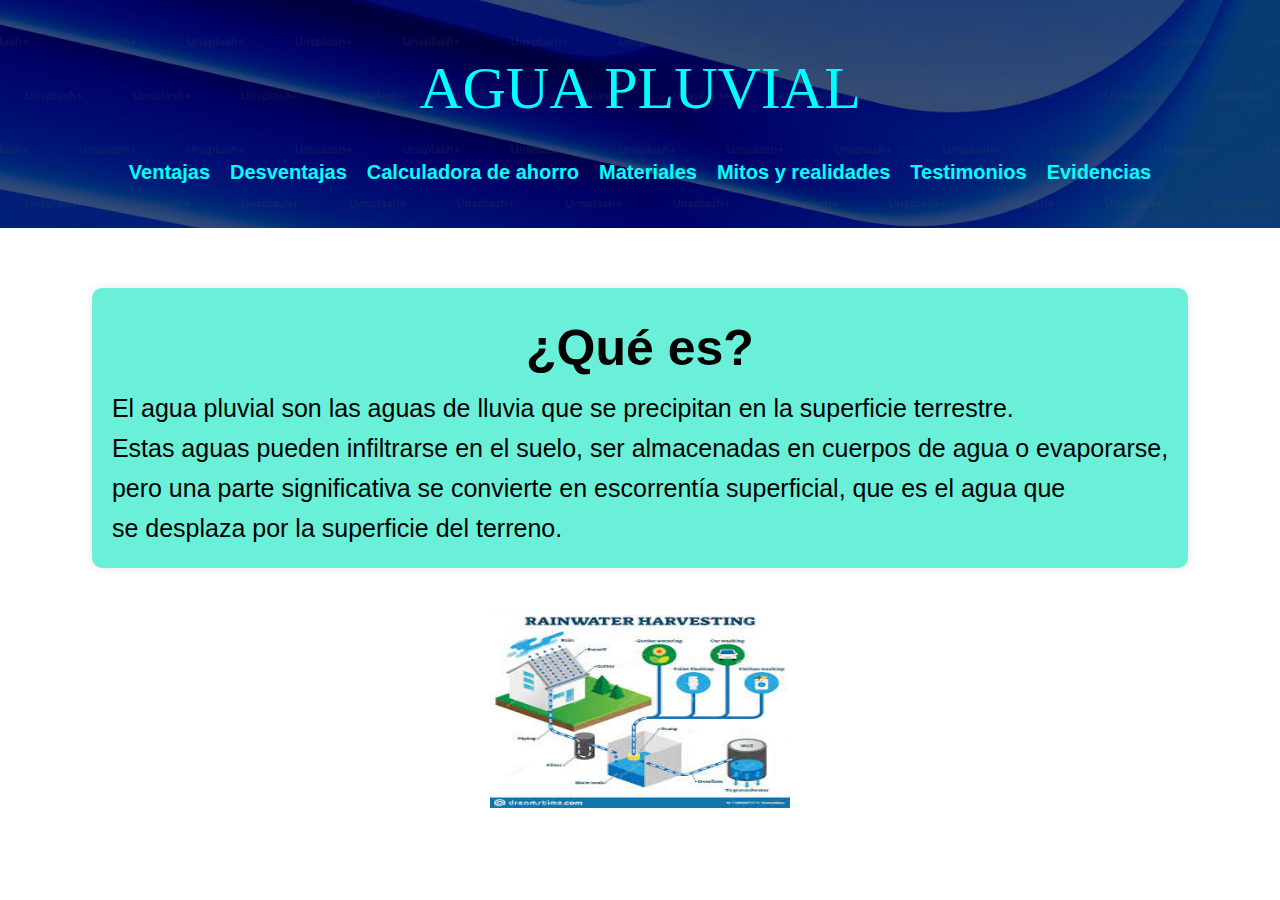
<file: index.html>
<!DOCTYPE html>
<html lang="en">
<head>
  <meta charset="UTF-8" />
  <meta name="viewport" content="width=device-width, initial-scale=1.0"/>
  <title>Proyecto integrador</title>
  <link rel="stylesheet" href="index.css" />
</head>
<body>
  <header>
    <div class="logo">AGUA PLUVIAL</div>
    <nav>
      <ul>
        <li><a href="ventajas.html">Ventajas</a></li>
        <li><a href="desventajas.html">Desventajas</a></li>
        <li><a href="ahorro.php">Calculadora de ahorro</a></li>
        <li><a href="presupuesto.php">Materiales</a></li>
        <li><a href="mitos.html">Mitos y realidades</a></li>
        <li><a href="testimonio.php">Testimonios</a></li>
        <li><a href="evidencias.php">Evidencias</a></li>
      </ul>
    </nav>
  </header>

  <main>
    <div>
      <section id="home">
        <h1 class="que">¿Qué es?</h1>
        <p class="definicion">
          El agua pluvial son las aguas de lluvia que se precipitan en la superficie terrestre. <br>
          Estas aguas pueden infiltrarse en el suelo, ser almacenadas en cuerpos de agua o evaporarse, <br>
          pero una parte significativa se convierte en escorrentía superficial, que es el agua que <br>
          se desplaza por la superficie del terreno. 
        </p>
      </section>
      <img src="images.jfif" alt="Imagen sobre agua pluvial" />
    </div>
  </main>
  <script>
        const menumobile = document.getElementById("mobile");
        const navbar = document.getElementById("navbar");
        menumobile.addEventListener('click', () =>{
            navbar.classList.toggle('active');
            menumobile.addEventListener("click", function () {
                menu.classList.toggle("active");
            });
        });
    </script>
</body>
</html>
</file>
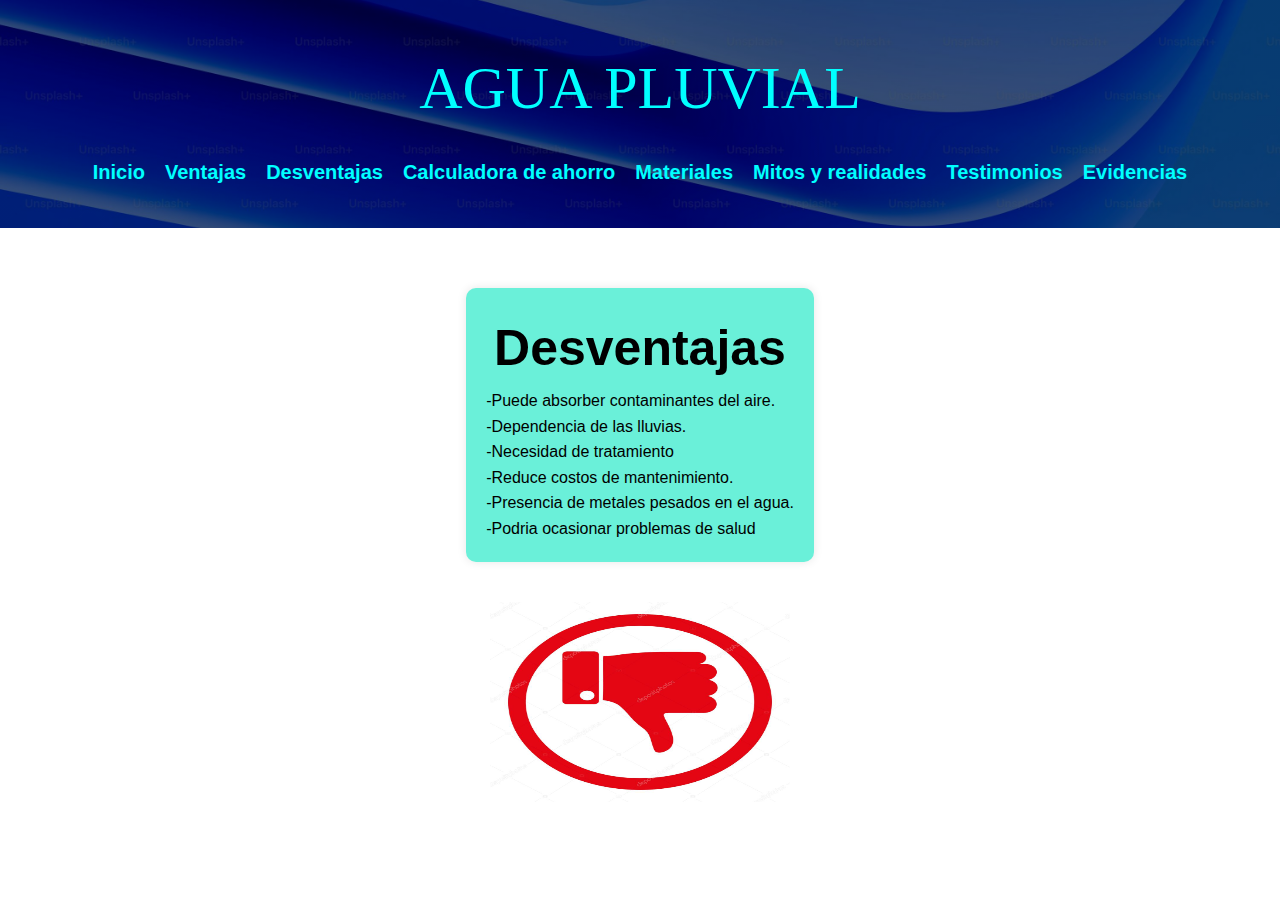
<file: desventajas.html>
<!DOCTYPE html>
<html lang="en">
<head>
    <meta charset="UTF-8">
    <meta name="viewport" content="width=device-width, initial-scale=1.0">
    <title>Proyecto integrador</title>
    <link rel="stylesheet" href="index.css">
</head>
<body>
    <header>
        <div class="logo">AGUA PLUVIAL</div>
    <div class="menu" id="mobile">
        <span class="bar"></span>
        <span class="bar"></span>
        <span class="bar"></span>
        <span class="bar"></span>
    </div>
    <nav class="navbar" id="navbar">
        <ul>
            <li><a href="index.html">Inicio</a></li>
        <li><a href="ventajas.html">Ventajas</a></li>
        <li><a href="desventajas.html">Desventajas</a></li>
        <li><a href="ahorro.php">Calculadora de ahorro</a></li>
        <li><a href="presupuesto.php">Materiales</a></li>
        <li><a href="mitos.html">Mitos y realidades</a></li>
        <li><a href="testimonio.php">Testimonios</a></li>
        <li><a href="evidencias.php">Evidencias</a></li>
    </ul>
    </nav>
    </header>
    <main>
        <sector>
            <section id="home">
                <h1 class="que">Desventajas</h1>
    <p>-Puede absorber contaminantes del aire.</p>
    <p>-Dependencia de las lluvias.</p>
    <p>-Necesidad de tratamiento</p>
    <p>-Reduce costos de mantenimiento.</p>
    <p>-Presencia de metales pesados en el agua.</p>
    <p>-Podria ocasionar problemas de salud</p>
            </section>
            <img src="desventajas.jpg" alt="" width="300" height="200">
        </sector>
    </main>
    
    <script>
        const menumobile = document.getElementById("mobile");
        const navbar = document.getElementById("navbar");
        menumobile.addEventListener('click', () =>{
            navbar.classList.toggle('active');
            menumobile.addEventListener("click", function () {
                menu.classList.toggle("active");
            });
        });
    </script>
</body>
</html>
</file>
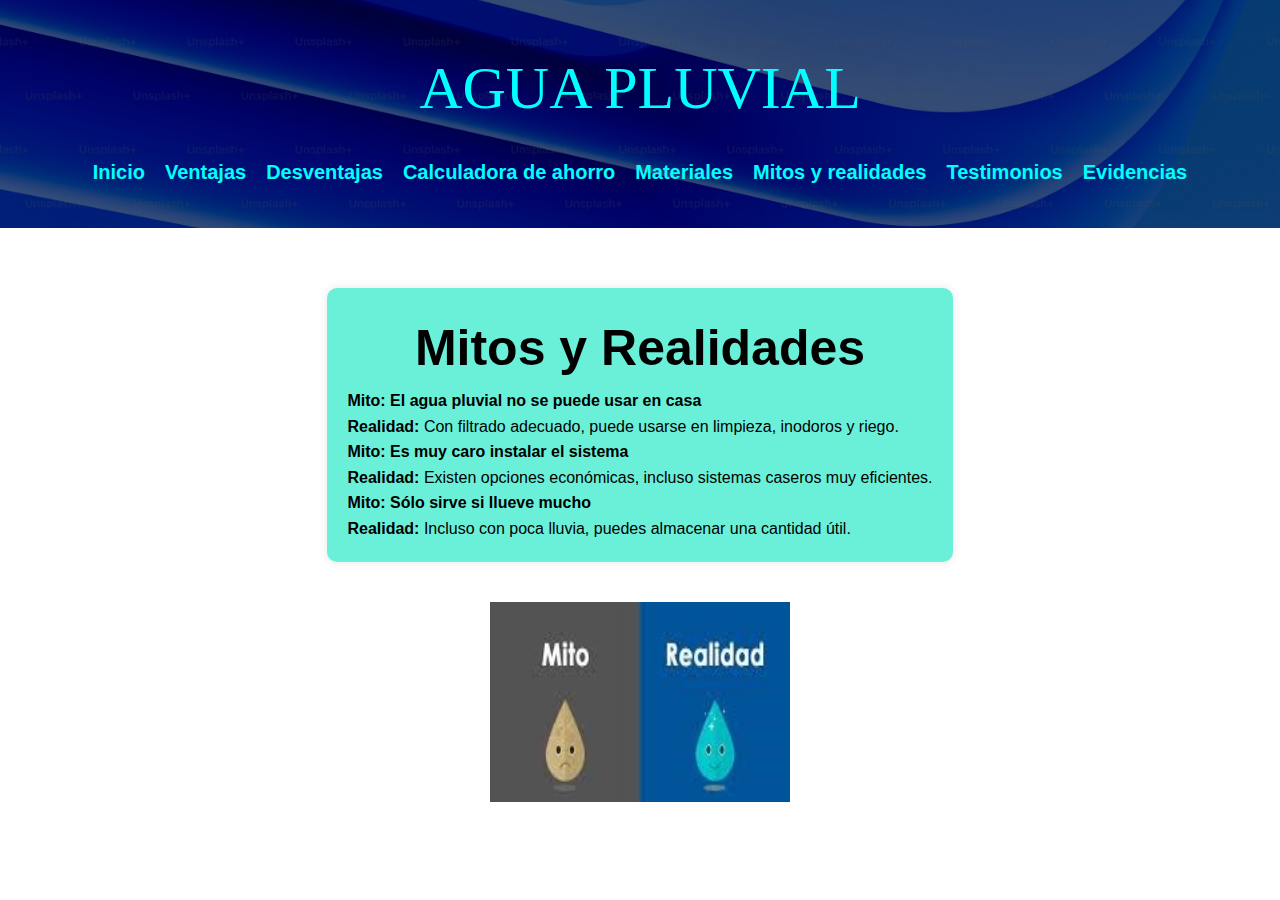
<file: mitos.html>
<!DOCTYPE html>
<html lang="en">
<head>
    <meta charset="UTF-8">
    <meta name="viewport" content="width=device-width, initial-scale=1.0">
    <title>Proyecto integrador</title>
    <link rel="stylesheet" href="index.css">
</head>
<body>
    <header>
        <div class="logo">AGUA PLUVIAL</div>
    <div class="menu" id="mobile">
        <span class="bar"></span>
        <span class="bar"></span>
        <span class="bar"></span>
        <span class="bar"></span>
        <span class="bar"></span>
        <span class="bar"></span>
    </div>
    <nav class="navbar" id="navbar">
        <ul>
        <li><a href="index.html">Inicio</a></li>
        <li><a href="ventajas.html">Ventajas</a></li>
        <li><a href="desventajas.html">Desventajas</a></li>
        <li><a href="ahorro.php">Calculadora de ahorro</a></li>
        <li><a href="presupuesto.php">Materiales</a></li>
        <li><a href="mitos.html">Mitos y realidades</a></li>
        <li><a href="testimonio.php">Testimonios</a></li>
        <li><a href="evidencias.php">Evidencias</a></li>
    </ul>
    </nav>
    </header>
    <main>
        <sector>
            <section id="home">
                <h2 class="que">Mitos y Realidades</h2>

<div>
    <h4>Mito: El agua pluvial no se puede usar en casa</h4>
    <p><strong>Realidad:</strong> Con filtrado adecuado, puede usarse en limpieza, inodoros y riego.</p>

    <h4>Mito: Es muy caro instalar el sistema</h4>
    <p><strong>Realidad:</strong> Existen opciones económicas, incluso sistemas caseros muy eficientes.</p>

    <h4>Mito: Sólo sirve si llueve mucho</h4>
    <p><strong>Realidad:</strong> Incluso con poca lluvia, puedes almacenar una cantidad útil.</p>
</div>

            </section>
            <img src="myt.jpg" alt="" width="300" height="200">
        </sector>
    </main>
    
    <script>
        const menumobile = document.getElementById("mobile");
        const navbar = document.getElementById("navbar");
        menumobile.addEventListener('click', () =>{
            navbar.classList.toggle('active');
            menumobile.addEventListener("click", function () {
                menu.classList.toggle("active");
            });
        });
    </script>
</body>
</html>
</file>
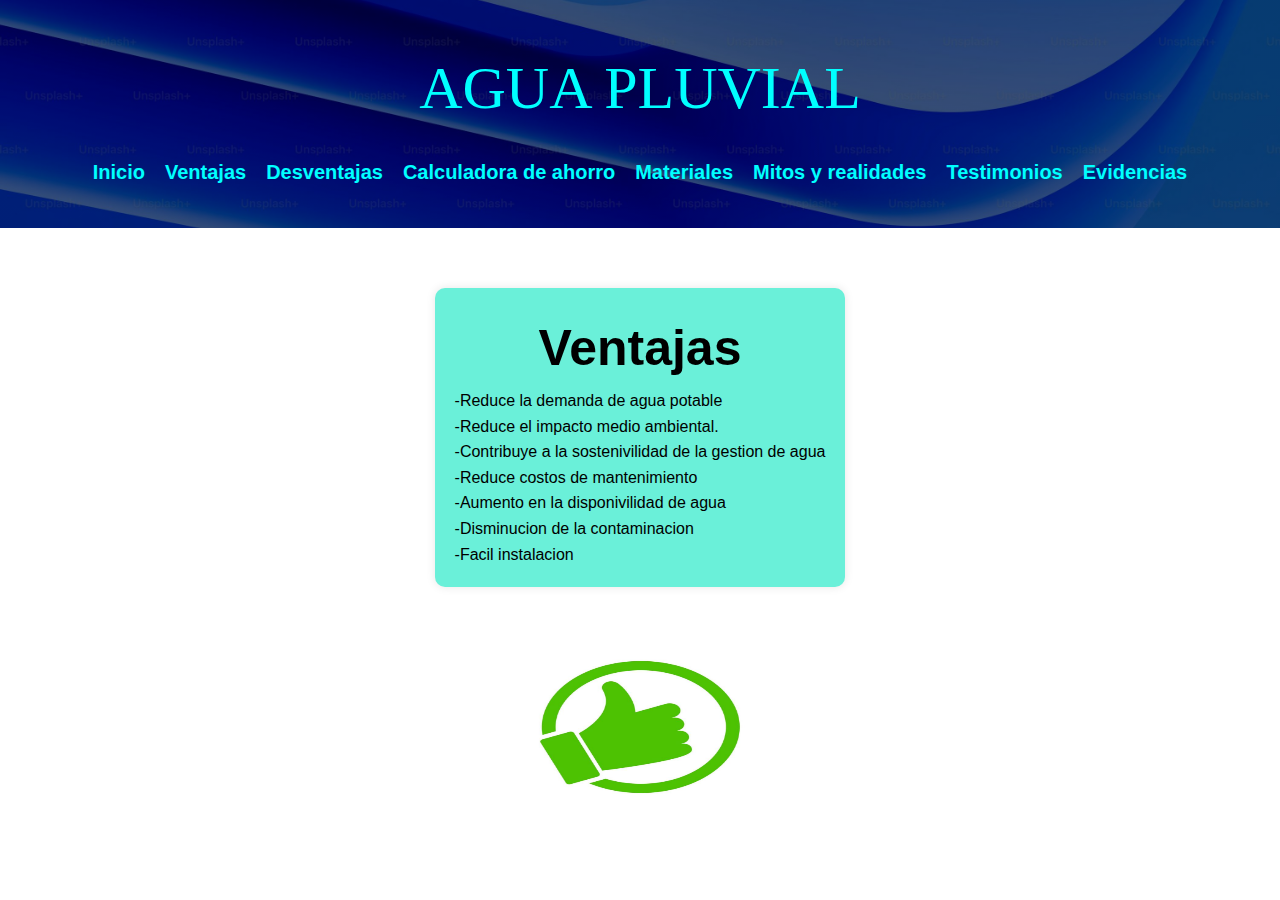
<file: ventajas.html>
<!DOCTYPE html>
<html lang="en">
<head>
    <meta charset="UTF-8">
    <meta name="viewport" content="width=device-width, initial-scale=1.0">
    <title>Proyecto integrador</title>
    <link rel="stylesheet" href="index.css">
</head>
<body>
    <header>
        <div class="logo">AGUA PLUVIAL</div>
    <div class="menu" id="mobile">
        <span class="bar"></span>
        <span class="bar"></span>
        <span class="bar"></span>
        <span class="bar"></span>
        <span class="bar"></span>
        <span class="bar"></span>
        <span class="bar"></span>
        <span class="bar"></span>
    </div>
    <nav class="navbar" id="navbar">
        <ul>
        <li><a href="index.html">Inicio</a></li>
        <li><a href="ventajas.html">Ventajas</a></li>
        <li><a href="desventajas.html">Desventajas</a></li>
        <li><a href="ahorro.php">Calculadora de ahorro</a></li>
        <li><a href="presupuesto.php">Materiales</a></li>
        <li><a href="mitos.html">Mitos y realidades</a></li>
        <li><a href="testimonio.php">Testimonios</a></li>
        <li><a href="evidencias.php">Evidencias</a></li>
    </ul>
    </nav>
    </header>
    <main>
        <sector>
            <section id="home">
                <h1 class="que">Ventajas</h1>
    <p>-Reduce la demanda de agua potable</p>
    <p>-Reduce el impacto medio ambiental.</p>
    <p>-Contribuye a la sostenivilidad de la gestion de agua</p>
    <p>-Reduce costos de mantenimiento</p>
    <p>-Aumento en la disponivilidad de agua</p>
    <p>-Disminucion de la contaminacion</p>
    <p>-Facil instalacion</p>
            </section>
            <img src="ventajas.jpg" alt="" width="300" height="200">
        </sector>
    </main>
    
    <script>
        const menumobile = document.getElementById("mobile");
        const navbar = document.getElementById("navbar");
        menumobile.addEventListener('click', () =>{
            navbar.classList.toggle('active');
            menumobile.addEventListener("click", function () {
                menu.classList.toggle("active");
            });
        });
    </script>
</body>
</html>
</file>
<file: index.css>
* {
  box-sizing: border-box;
  margin: 0;
  padding: 0;
}

body {
  font-family: Arial, sans-serif;
  line-height: 1.6;
}
.que{
  text-align: center;
  font-size: 50px;
}

.logo {
  font-size: 60px;
  font-family: cursive;
  margin-bottom: 20px;
}

header {
  background: linear-gradient(to bottom, rgba(0,0,0,0.5), rgba(0,0,0,0.5)),
              url('fondo1.jfif');
  background-size: cover;
  background-position: center;
  background-repeat: no-repeat;
  color: aqua;
  padding: 40px 20px;
  text-align: center;
  font-size: 20px;
}
/* From Uiverse.io by mrhyddenn */ 
button {
  position: relative;
  padding: 10px 20px;
  border-radius: 7px;
  border: 1px solid rgb(61, 106, 255);
  font-size: 14px;
  text-transform: uppercase;
  font-weight: 600;
  letter-spacing: 2px;
  background: transparent;
  color: #fff;
  overflow: hidden;
  box-shadow: 0 0 0 0 transparent;
  -webkit-transition: all 0.2s ease-in;
  -moz-transition: all 0.2s ease-in;
  transition: all 0.2s ease-in;
}

button:hover {
  background: rgb(61, 106, 255);
  box-shadow: 0 0 30px 5px rgba(0, 142, 236, 0.815);
  -webkit-transition: all 0.2s ease-out;
  -moz-transition: all 0.2s ease-out;
  transition: all 0.2s ease-out;
}

button:hover::before {
  -webkit-animation: sh02 0.5s 0s linear;
  -moz-animation: sh02 0.5s 0s linear;
  animation: sh02 0.5s 0s linear;
}

button::before {
  content: '';
  display: block;
  width: 0px;
  height: 86%;
  position: absolute;
  top: 7%;
  left: 0%;
  opacity: 0;
  background: #fff;
  box-shadow: 0 0 50px 30px #fff;
  -webkit-transform: skewX(-20deg);
  -moz-transform: skewX(-20deg);
  -ms-transform: skewX(-20deg);
  -o-transform: skewX(-20deg);
  transform: skewX(-20deg);
}

@keyframes sh02 {
  from {
    opacity: 0;
    left: 0%;
  }

  50% {
    opacity: 1;
  }

  to {
    opacity: 0;
    left: 100%;
  }
}

button:active {
  box-shadow: 0 0 0 0 transparent;
  -webkit-transition: box-shadow 0.2s ease-in;
  -moz-transition: box-shadow 0.2s ease-in;
  transition: box-shadow 0.2s ease-in;
}


nav ul {
  list-style: none;
  padding: 0;
  margin-top: 20px;
  display: flex;
  justify-content: center;
  gap: 20px;
  flex-wrap: wrap;
}

nav a {
  color: aqua;
  text-decoration: none;
  font-weight: bold;
  transition: color 0.3s ease;
}

nav a:hover {
  color: white;
}

main {
  padding: 40px 20px;
  text-align: center;
}
.definicion{
  font-size: 25px;
}
select {
  width: 220px;
  height: 45px;
  font-size: 16px;
  padding: 8px 12px;
  color: #1b1f3b;
  background-color: #e3f2fd;
  border: 2px solid #00bcd4;
  border-radius: 10px;
  outline: none;
  transition: all 0.3s ease;
  box-shadow: 0 4px 6px rgba(0, 0, 0, 0.1);
  appearance: none; /* elimina la flecha por defecto (puedes agregar tu propia flecha con ::after si gustas) */
}

select:hover {
  background-color: #b3e5fc;
  border-color: #0288d1;
  box-shadow: 0 0 15px rgba(3, 169, 244, 0.5);
  transform: scale(1.03);
}

select:focus {
  border-color: #0288d1;
  box-shadow: 0 0 20px rgba(3, 169, 244, 0.6);
}
section {
  background-color: rgb(106, 240, 217);
  margin: 20px auto;                /* Centra horizontalmente */
  padding: 20px;
  box-shadow: 0 0 10px rgba(0, 0, 0, 0.1);
  text-align: justify;             /* Justifica el texto */
  width: fit-content;              /* Ajusta el ancho al contenido */
  max-width: 90%;                  /* Para que no sea demasiado ancho en pantallas grandes */
  border-radius: 10px;             /* Opcional: bordes redondeados */
}


img {
  margin-top: 20px;
  height: 200px;
  width: 300px;
}
.button {
  position: relative;
  padding: 10px 20px;
  border-radius: 7px;
  border: 1px solid rgb(61, 106, 255);
  font-size: 14px;
  text-transform: uppercase;
  font-weight: 600;
  letter-spacing: 2px;
  background: transparent;
  color: #fff;
  overflow: hidden;
  box-shadow: 0 0 0 0 transparent;
  -webkit-transition: all 0.2s ease-in;
  -moz-transition: all 0.2s ease-in;
  transition: all 0.2s ease-in;
}

.button:hover {
  background: rgb(61, 106, 255);
  box-shadow: 0 0 30px 5px rgba(0, 142, 236, 0.815);
  -webkit-transition: all 0.2s ease-out;
  -moz-transition: all 0.2s ease-out;
  transition: all 0.2s ease-out;
}

.button:hover::before {
  -webkit-animation: sh02 0.5s 0s linear;
  -moz-animation: sh02 0.5s 0s linear;
  animation: sh02 0.5s 0s linear;
}

.button::before {
  content: '';
  display: block;
  width: 0px;
  height: 86%;
  position: absolute;
  top: 7%;
  left: 0%;
  opacity: 0;
  background: #fff;
  box-shadow: 0 0 50px 30px #fff;
  -webkit-transform: skewX(-20deg);
  -moz-transform: skewX(-20deg);
  -ms-transform: skewX(-20deg);
  -o-transform: skewX(-20deg);
  transform: skewX(-20deg);
}

@keyframes sh02 {
  from {
    opacity: 0;
    left: 0%;
  }

  50% {
    opacity: 1;
  }

  to {
    opacity: 0;
    left: 100%;
  }
}

.button:active {
  box-shadow: 0 0 0 0 transparent;
  -webkit-transition: box-shadow 0.2s ease-in;
  -moz-transition: box-shadow 0.2s ease-in;
  transition: box-shadow 0.2s ease-in;
}
.radio-container {
  display: inline-block;
  position: relative;
  padding-left: 35px;
  margin-right: 20px;
  cursor: pointer;
  font-size: 18px;
  user-select: none;
  color: #222;
}

/* Oculta el radio por defecto */
.radio-container input {
  position: absolute;
  opacity: 0;
  cursor: pointer;
}

/* Círculo externo personalizado */
.custom-radio {
  position: absolute;
  top: 0;
  left: 0;
  height: 22px;
  width: 22px;
  background-color: #eee;
  border-radius: 50%;
  border: 2px solid #00bcd4;
  transition: 0.3s ease;
}

/* Círculo interno cuando está seleccionado */
.radio-container input:checked ~ .custom-radio {
  background-color: #00bcd4;
  box-shadow: 0 0 10px rgba(0, 188, 212, 0.4);
}

/* Puntito del centro */
.custom-radio::after {
  content: "";
  position: absolute;
  display: none;
}

.radio-container input:checked ~ .custom-radio::after {
  display: block;
}

.radio-container .custom-radio::after {
  top: 5px;
  left: 5px;
  width: 10px;
  height: 10px;
  border-radius: 50%;
  background: white;
}
.comentarios {
  font-size: 20px; /* Tamaño del texto */
  line-height: 1.6;
  color: #222; /* Puedes personalizarlo */
  background-color: #f0f0f0; /* Opcional para mejor visibilidad */
  padding: 15px;
  border-radius: 8px;
  white-space: pre-wrap; /* Evita scroll horizontal si las líneas son largas */
}
/* Botón animado personalizado - clase .boton-flecha */
.boton-flecha {
  font-family: inherit;
  font-size: 20px;
  background: royalblue;
  color: white;
  padding: 0.7em 1em;
  padding-left: 0.9em;
  display: flex;
  align-items: center;
  border: none;
  border-radius: 16px;
  overflow: hidden;
  transition: all 0.2s;
  cursor: pointer;
  margin-top: 15px; /* separación del textarea */
}

.boton-flecha span {
  display: block;
  margin-left: 0.3em;
  transition: all 0.3s ease-in-out;
}

.boton-flecha svg {
  display: block;
  transform-origin: center center;
  transition: transform 0.3s ease-in-out;
}

.boton-flecha:hover .svg-wrapper {
  animation: fly-1 0.6s ease-in-out infinite alternate;
}

.boton-flecha:hover svg {
  transform: translateX(1.2em) rotate(45deg) scale(1.1);
}

.boton-flecha:hover span {
  transform: translateX(5em);
}

.boton-flecha:active {
  transform: scale(0.95);
}

@keyframes fly-1 {
  from {
    transform: translateY(0.1em);
  }
  to {
    transform: translateY(-0.1em);
  }
}
</file>
